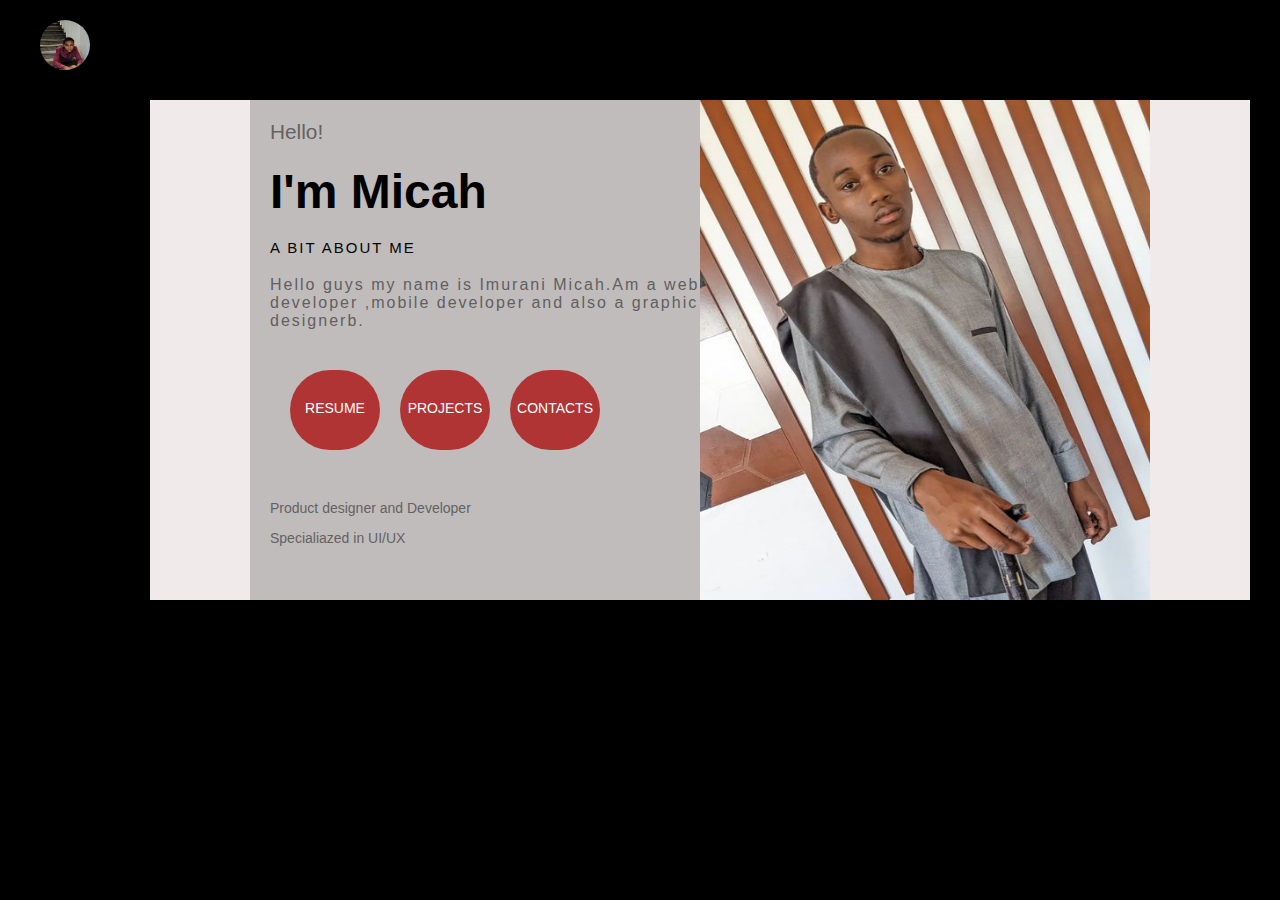
<file: index.html>
<!DOCTYPE html>
<html lang="en">
<head>
    <meta charset="UTF-8">
    <meta name="viewport" content="width=device-width, initial-scale=1.0">
    <title>My portfolio</title>
    <link rel="stylesheet" href="style.css">
</head>
<body>
    <div class="start">
        <div class="menu">
            <img id="logo" src="images/micah.jpg" alt="">
            <header>Micah</header>
        </div>
    </div>
    <main id="main">
   <div id="inside">
    <div class="part1">
        <p id="par">Hello!</p>
        <h3>I'm Micah</h3>

        <p id="para">A BIT ABOUT ME</p>

        <p id="parag">Hello guys my name is Imurani Micah.Am a web developer ,mobile developer and also a graphic designerb. </p>

        <div class="insider">
            <div class="ball1"><p style="margin-top: 30px;">RESUME</p></div>
            <div class="ball2"><p style="margin-top: 30px;">PROJECTS</p></div>
            <div class="ball3"><p style="margin-top: 30px;">CONTACTS</p></div>
        </div>
      <div class="end">
        <p>Product designer and Developer</p>
        <p>Specialiazed in UI/UX</p>
      </div>
    </div>
    <div class="part2">
        <img id="me" src="images/me.jpg" alt="">
    </div>
   </div>
    </main>
</body>
</html>
</file>
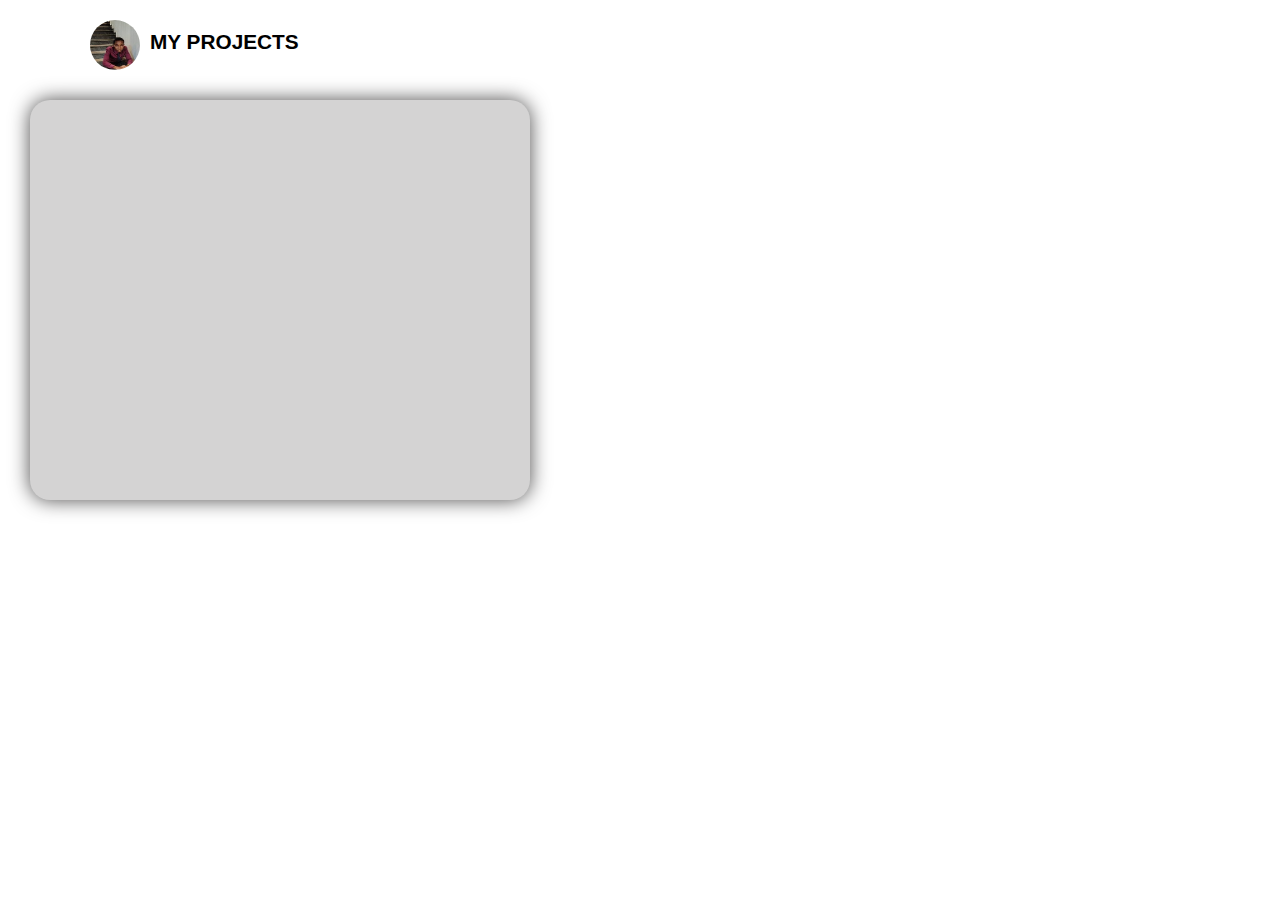
<file: projects.html>
<!DOCTYPE html>
<html lang="en">
<head>
    <meta charset="UTF-8">
    <meta name="viewport" content="width=device-width, initial-scale=1.0">
    <title>projects</title>
    <link rel="stylesheet" href="styles/projects.css">
</head>
<body>
    <div class="start">
        <div class="menu">
            <img id="logo" src="images/micah.jpg" alt="">
            <header>MY PROJECTS</header>
        </div>

        <main>
           
        </main>
</body>
</html>
</file>
<file: style.css>
body{
    font-family:arial;
    padding: 0px;
    margin: 0px;
    background-color:black;
}
.start .menu #logo{
    width: 50px;
    height: 50px;
    border-radius: 25px;
    margin-left: 40px;
    margin-top: 20px;
}
.start .menu{
    display: flex;
}
.start .menu header{
    margin-top: 30px;
    margin-left: 10px;
    font-size: 1.3em;
    font-weight: 600;
}
#main{
    width:1100px ;
    height: 500px;
    background-color: rgb(241, 234, 234);
    margin-left: 150px;
    margin-right: 150px;
    margin-top: 30px;
}
#main #inside{
    width:900px ;
    height: 500px;
    background-color: rgb(192, 188, 188);
    margin-left: 100px;
    margin-right: 50px;
    margin-top:0px;
    display: flex;
}
#main #inside .part1{
    height:500px ;
    width:450px ;
}
#main #inside .part2{
    height:500px ;
    width:450px ;
}
#main #inside .part1 h3{
    margin: 20px;
    font-size: 3em;

}
#main #inside .part1 #par{
    margin: 20px;
    color: rgb(100, 98, 98);
    font-size: 1.3em;
}
#main #inside .part1 #para{
    font-size: 15px;
    color: rgb(5, 4, 4);
    margin: 20px;
    letter-spacing: 2px;
}
#main #inside .part1 #parag{
    color: rgb(97, 95, 95);
    margin-left: 20px;
    letter-spacing: 2px;
    margin-top: 5px;
}
#main #inside .part1 .insider{
    margin: 30px;
    width: 380px;
    height: 110px;
    display: flex;
}
#main #inside .part1 .insider .ball1{
    width: 90px;
    height:80px ;
    border-radius: 70px;
    margin: 10px;
    font-size: 14px;
    color: #fff;
    text-align: center;
    background-color: rgb(177, 52, 52);
    cursor: pointer;
}
#main #inside .part1 .insider .ball2{
    width: 90px;
    height:80px ;
    border-radius: 70px;
    margin: 10px;
    font-size: 14px;
    color: #fff;
    text-align: center;
    background-color:  rgb(177, 52, 52);
    cursor: pointer;


}#main #inside .part1 .insider .ball3{
    width: 90px;
    height:80px ;
    border-radius: 70px;
    margin: 10px;
    font-size: 14px;
    color: #fff;
    background-color:  rgb(177, 52, 52);
    text-align: center;
    cursor: pointer;
}
.end{
    font-size: 14px;
    color: rgb(99, 98, 98);
    margin-left: 20px;
}
.end p{
    margin-top: 10px;
}
#main #me{
    height:500px ;
    width:450px ;
}
.insider a{
    text-decoration: none;
}
#main #inside .part1 .insider a{
    text-decoration: none;
    color: white;
}
#main #inside .part1 .insider a:hover{
    color: rgb(248, 107, 107);
}
@media only screen and  (max-width:600px)
{
    #main {
        width:95% ;
        height: 900px;
        background-color: rgb(192, 188, 188);
        margin-left: 5px;
        margin-right: 5px;
        margin-top: 20px;
    }
    #main #inside{
        width:90%;
        height: 800px;
        background-color: rgb(192, 188, 188);
        margin-left: 0px;
        margin-right: 5px;
        margin-top:0px;
    }
    #main #inside .part1{
        height:80%;
        width:400px ;
    }
    #main #inside .part1 .insider{
        margin: 30px;
        width: 80%;
        height: 110px;
        display: flex;
    }
    #main #inside .part2{
        height:500px ;
        width:400px ;
        display: none;
    }
    #main #inside .part1 #par{
        margin: 20px;
        color: rgb(100, 98, 98);
        font-size:22px;
    }
    #main #inside .part1 #parag{
        color: rgb(97, 95, 95);
        margin-left: 20px;
        margin-top: 5px;
        font-size: 16px;
        margin-right: 5px;
    }
    body{
        background-color: rgb(192, 188, 188) ;  
                                                 width:100%;
    }
.start.menu #logo{
      margin-left:17px;
}
#main #inside .part1 h3{
font-size:25px;
}
}
</file>
<file: styles/projects.css>
body{
    font-family: arial;
    padding: 0;
    margin: 0;
}
body{
    font-family:arial;
    padding: 0px;
    margin: 0px;
}
.start .menu #logo{
    width: 50px;
    height: 50px;
    border-radius: 25px;
    margin-left: 90px;
    margin-top: 20px;
}
.start .menu{
    display: flex;
}
.start .menu header{
    margin-top: 30px;
    margin-left: 10px;
    font-size: 1.3em;
    font-weight: 600;
}
main{
    width: 500px;
    height: 400px;
    background-color: rgb(212, 211, 211);
    margin: 30px;
    border-radius: 20px;
    box-shadow: 0px 0px 20px rgb(75, 74, 74);
}
</file>
